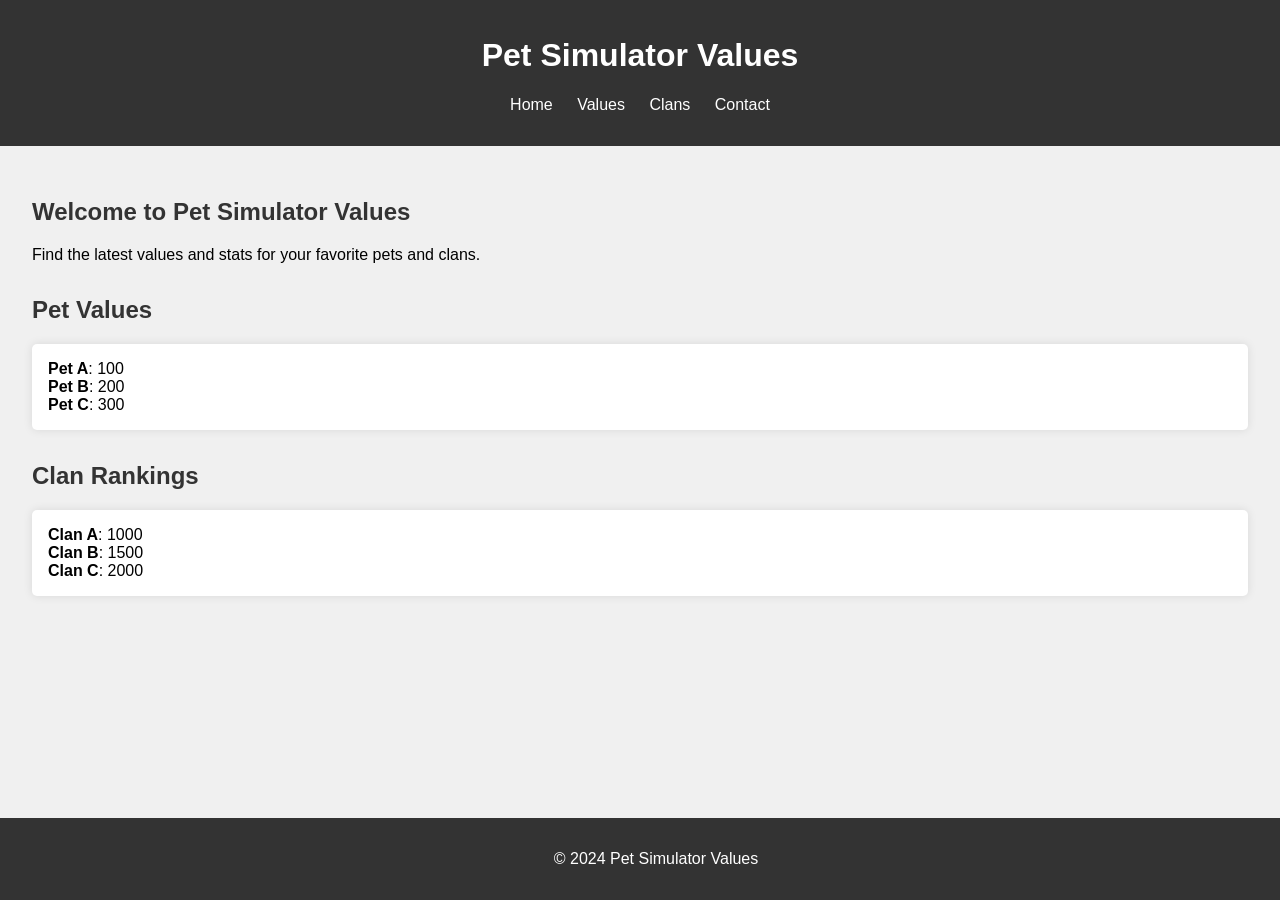
<file: index.html>
<!DOCTYPE html>
<html lang="en">
<head>
    <meta charset="UTF-8">
    <meta name="viewport" content="width=device-width, initial-scale=1.0">
    <title>Pet Simulator Values</title>
    <link rel="stylesheet" href="styles.css">
</head>
<body>
    <header>
        <h1>Pet Simulator Values</h1>
        <nav>
            <ul>
                <li><a href="#home">Home</a></li>
                <li><a href="#values">Values</a></li>
                <li><a href="#clans">Clans</a></li>
                <li><a href="#contact">Contact</a></li>
            </ul>
        </nav>
    </header>
    <main>
        <section id="home">
            <h2>Welcome to Pet Simulator Values</h2>
            <p>Find the latest values and stats for your favorite pets and clans.</p>
        </section>
        <section id="values">
            <h2>Pet Values</h2>
            <div id="values-list">
                <!-- Dynamic content will be injected here -->
            </div>
        </section>
        <section id="clans">
            <h2>Clan Rankings</h2>
            <div id="clan-list">
                <!-- Dynamic content will be injected here -->
            </div>
        </section>
    </main>
    <footer>
        <p>&copy; 2024 Pet Simulator Values</p>
    </footer>
    <script src="scripts.js"></script>
</body>
</html>
</file>
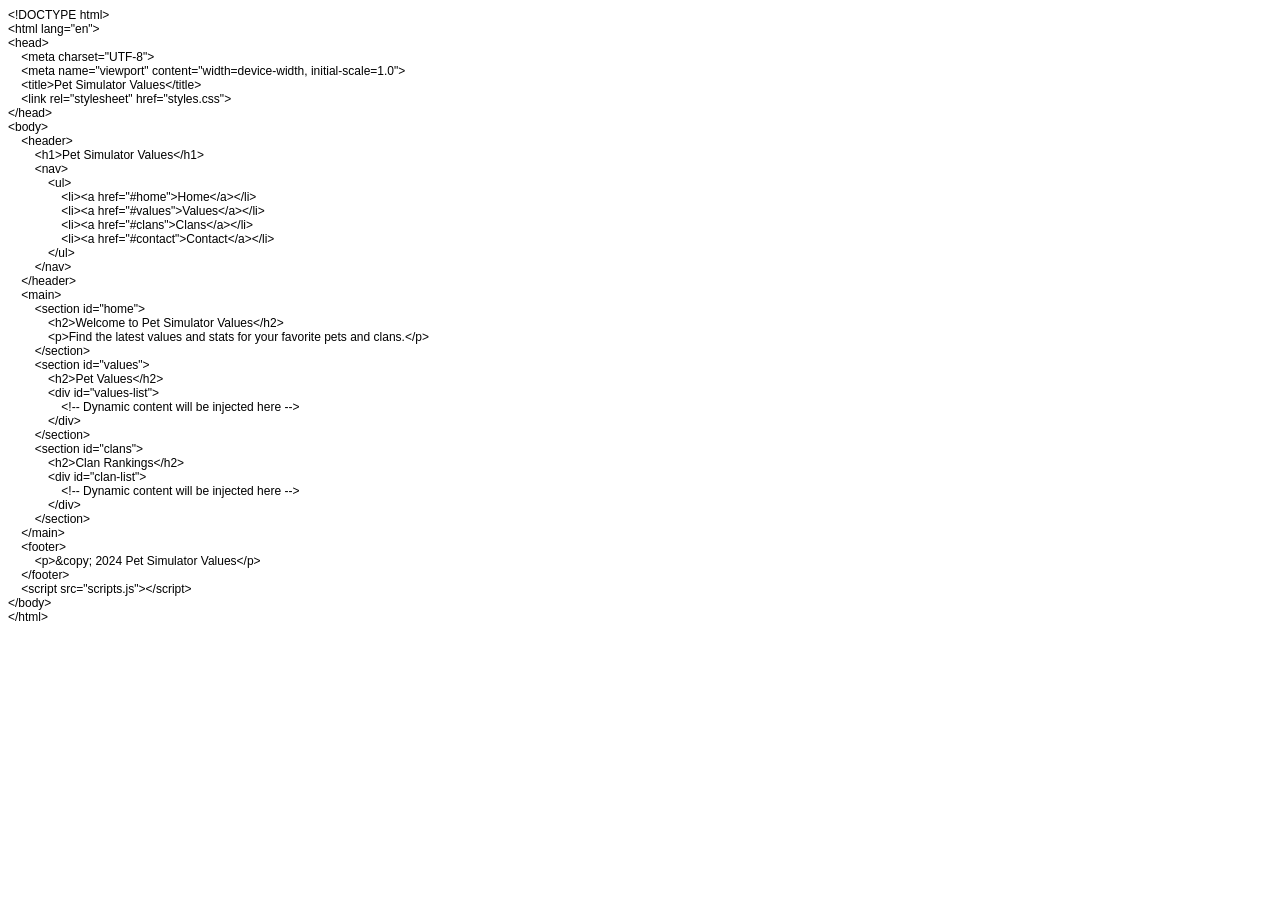
<file: Index ps99.html>
<!DOCTYPE html PUBLIC "-//W3C//DTD HTML 4.01//EN" "http://www.w3.org/TR/html4/strict.dtd">
<html>
<head>
  <meta http-equiv="Content-Type" content="text/html; charset=utf-8">
  <meta http-equiv="Content-Style-Type" content="text/css">
  <title></title>
  <meta name="Generator" content="Cocoa HTML Writer">
  <meta name="CocoaVersion" content="2022.7">
  <style type="text/css">
    p.p1 {margin: 0.0px 0.0px 0.0px 0.0px; font: 12.0px Helvetica}
  </style>
</head>
<body>
<p class="p1">&lt;!DOCTYPE html&gt;</p>
<p class="p1">&lt;html lang="en"&gt;</p>
<p class="p1">&lt;head&gt;</p>
<p class="p1"><span class="Apple-converted-space">    </span>&lt;meta charset="UTF-8"&gt;</p>
<p class="p1"><span class="Apple-converted-space">    </span>&lt;meta name="viewport" content="width=device-width, initial-scale=1.0"&gt;</p>
<p class="p1"><span class="Apple-converted-space">    </span>&lt;title&gt;Pet Simulator Values&lt;/title&gt;</p>
<p class="p1"><span class="Apple-converted-space">    </span>&lt;link rel="stylesheet" href="styles.css"&gt;</p>
<p class="p1">&lt;/head&gt;</p>
<p class="p1">&lt;body&gt;</p>
<p class="p1"><span class="Apple-converted-space">    </span>&lt;header&gt;</p>
<p class="p1"><span class="Apple-converted-space">        </span>&lt;h1&gt;Pet Simulator Values&lt;/h1&gt;</p>
<p class="p1"><span class="Apple-converted-space">        </span>&lt;nav&gt;</p>
<p class="p1"><span class="Apple-converted-space">            </span>&lt;ul&gt;</p>
<p class="p1"><span class="Apple-converted-space">                </span>&lt;li&gt;&lt;a href="#home"&gt;Home&lt;/a&gt;&lt;/li&gt;</p>
<p class="p1"><span class="Apple-converted-space">                </span>&lt;li&gt;&lt;a href="#values"&gt;Values&lt;/a&gt;&lt;/li&gt;</p>
<p class="p1"><span class="Apple-converted-space">                </span>&lt;li&gt;&lt;a href="#clans"&gt;Clans&lt;/a&gt;&lt;/li&gt;</p>
<p class="p1"><span class="Apple-converted-space">                </span>&lt;li&gt;&lt;a href="#contact"&gt;Contact&lt;/a&gt;&lt;/li&gt;</p>
<p class="p1"><span class="Apple-converted-space">            </span>&lt;/ul&gt;</p>
<p class="p1"><span class="Apple-converted-space">        </span>&lt;/nav&gt;</p>
<p class="p1"><span class="Apple-converted-space">    </span>&lt;/header&gt;</p>
<p class="p1"><span class="Apple-converted-space">    </span>&lt;main&gt;</p>
<p class="p1"><span class="Apple-converted-space">        </span>&lt;section id="home"&gt;</p>
<p class="p1"><span class="Apple-converted-space">            </span>&lt;h2&gt;Welcome to Pet Simulator Values&lt;/h2&gt;</p>
<p class="p1"><span class="Apple-converted-space">            </span>&lt;p&gt;Find the latest values and stats for your favorite pets and clans.&lt;/p&gt;</p>
<p class="p1"><span class="Apple-converted-space">        </span>&lt;/section&gt;</p>
<p class="p1"><span class="Apple-converted-space">        </span>&lt;section id="values"&gt;</p>
<p class="p1"><span class="Apple-converted-space">            </span>&lt;h2&gt;Pet Values&lt;/h2&gt;</p>
<p class="p1"><span class="Apple-converted-space">            </span>&lt;div id="values-list"&gt;</p>
<p class="p1"><span class="Apple-converted-space">                </span>&lt;!-- Dynamic content will be injected here --&gt;</p>
<p class="p1"><span class="Apple-converted-space">            </span>&lt;/div&gt;</p>
<p class="p1"><span class="Apple-converted-space">        </span>&lt;/section&gt;</p>
<p class="p1"><span class="Apple-converted-space">        </span>&lt;section id="clans"&gt;</p>
<p class="p1"><span class="Apple-converted-space">            </span>&lt;h2&gt;Clan Rankings&lt;/h2&gt;</p>
<p class="p1"><span class="Apple-converted-space">            </span>&lt;div id="clan-list"&gt;</p>
<p class="p1"><span class="Apple-converted-space">                </span>&lt;!-- Dynamic content will be injected here --&gt;</p>
<p class="p1"><span class="Apple-converted-space">            </span>&lt;/div&gt;</p>
<p class="p1"><span class="Apple-converted-space">        </span>&lt;/section&gt;</p>
<p class="p1"><span class="Apple-converted-space">    </span>&lt;/main&gt;</p>
<p class="p1"><span class="Apple-converted-space">    </span>&lt;footer&gt;</p>
<p class="p1"><span class="Apple-converted-space">        </span>&lt;p&gt;&amp;copy; 2024 Pet Simulator Values&lt;/p&gt;</p>
<p class="p1"><span class="Apple-converted-space">    </span>&lt;/footer&gt;</p>
<p class="p1"><span class="Apple-converted-space">    </span>&lt;script src="scripts.js"&gt;&lt;/script&gt;</p>
<p class="p1">&lt;/body&gt;</p>
<p class="p1">&lt;/html&gt;</p>
</body>
</html>
</file>
<file: styles.css>
/* styles.css */
body {
    font-family: Arial, sans-serif;
    margin: 0;
    padding: 0;
    background-color: #f0f0f0;
}

header {
    background-color: #333;
    color: white;
    padding: 1em;
    text-align: center;
}

nav ul {
    list-style: none;
    padding: 0;
}

nav ul li {
    display: inline;
    margin: 0 10px;
}

nav ul li a {
    color: white;
    text-decoration: none;
}

main {
    padding: 2em;
}

section {
    margin-bottom: 2em;
}

h2 {
    color: #333;
}

#values-list, #clan-list {
    background-color: white;
    padding: 1em;
    border-radius: 5px;
    box-shadow: 0 0 10px rgba(0,0,0,0.1);
}

footer {
    background-color: #333;
    color: white;
    text-align: center;
    padding: 1em;
    position: fixed;
    width: 100%;
    bottom: 0;
}
</file>
